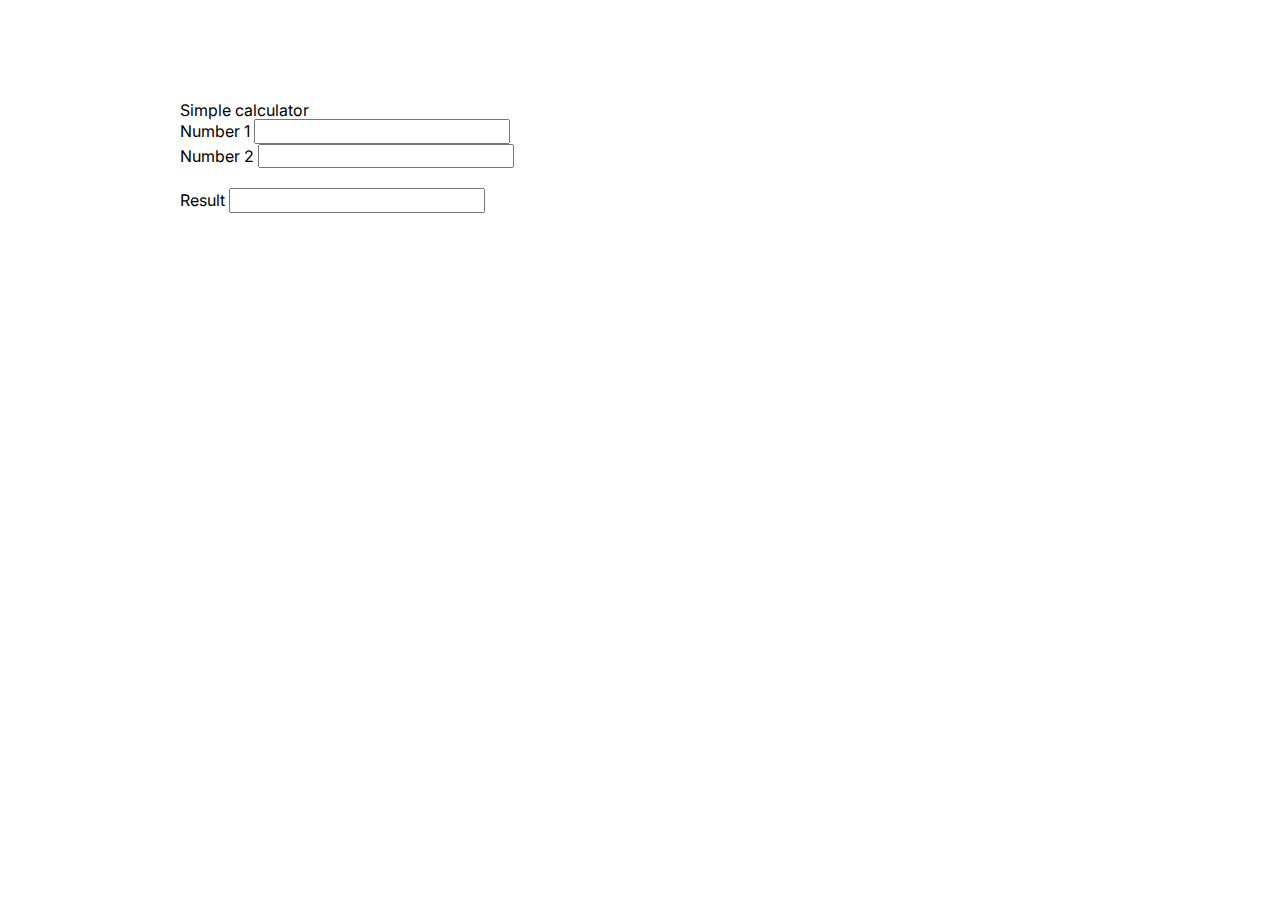
<file: index.html>
<!DOCTYPE html>
<html lang="en">
<head>
    <meta charset="UTF-8">
    <meta name="viewport" content="width=device-width, initial-scale=1.0">
    <title>Simple calculator</title>
    <link rel="stylesheet" href="./style/main.css">
    <link rel="preconnect" href="https://fonts.googleapis.com">
    <link rel="preconnect" href="https://fonts.gstatic.com" crossorigin>
    <link href="https://fonts.googleapis.com/css2?family=Inter:wght@400;700&display=swap" rel="stylesheet">
</head>
<body>
    <div class="container">
        <div class="calc">
            <div class="calc__content">
                <div class="calc__header">
                    Simple calculator
                </div>
                <div class="calc__box">
                    <label for="num1">Number 1</label>
                    <input id="num1" type="number" class="calc__number">
                </div>
                <div class="calc__box">
                    <label for="num2">Number 2</label>
                    <input id="num2" type="number" class="calc__number">
                </div>
                <div class="calc__button">
                    <button id="buttonMult"class="button">multiply</button>
                    <button id="buttonDiv" class="button">divide</button>
                </div>
                <div class="calc__box">
                    <label for="result">Result</label>
                    <input id="result" type="number" class="calc__number-2">
                    </div>
                </div>
            </div>
        </div>
    </div>
    
</body>
<script src="./js/main.js"></script>
</html>
</file>
<file: style/main.css>
@import url(variables.css);
@import url(content.css);
@import url(normalize.css);
</file>
